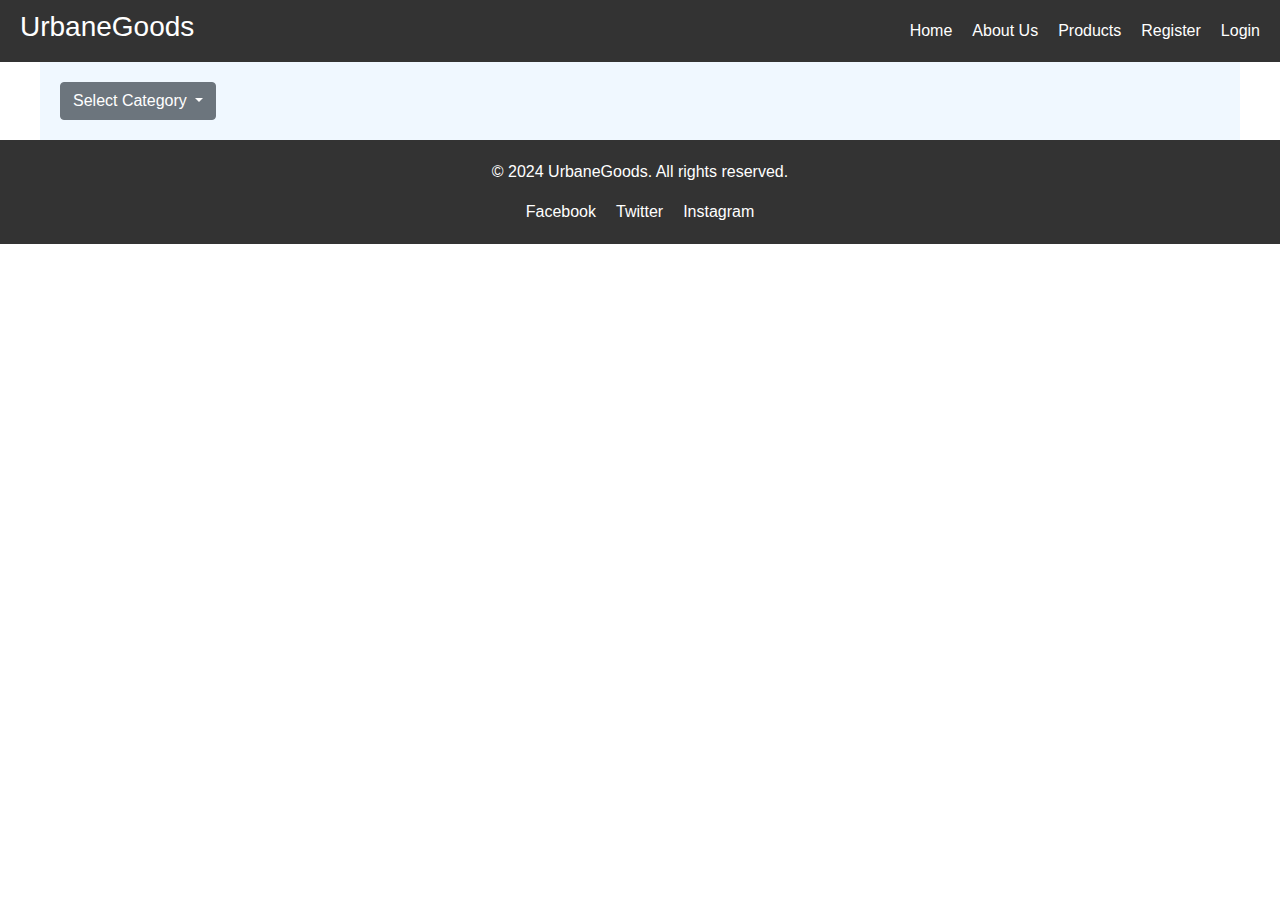
<file: Index.html>
<!DOCTYPE html>
<html lang="en">

<head>
    <meta charset="UTF-8" />
    <meta name="viewport" content="width=device-width, initial-scale=1, shrink-to-fit=no" />
    <meta name="description"
        content="Explore a wide range of products at our e-commerce store. Find the best deals on electronics, fashion, home goods, and more." />
    <meta name="keywords" content="e-commerce, online shopping, electronics, fashion, home goods, deals, discounts" />
    <title>UrbaneGoods</title>

    <!-- Bootstrap CSS CDN -->
    <link rel="stylesheet" href="https://stackpath.bootstrapcdn.com/bootstrap/4.5.2/css/bootstrap.min.css" />

    <!-- Custom CSS Link -->
    <link rel="stylesheet" href="style.css" />
</head>

<body>
    <!--  HTML content  -->
    <header>
        <!-- Logo -->
        <div>
            <!-- <img src="your-logo.png" alt="Logo" id="logo"> -->
            <h3>UrbaneGoods</h3>
        </div>

        <!-- Navigation links  -->
        <nav>
            <a href="#">Home</a>
            <a href="#">About Us</a>
            <a href="#">Products</a>
            <a href="#">Register</a>
            <a href="#">Login</a>
        </nav>
    </header>
    <!-- main -->
    <main>
        <section>
            <div class="products-container grid">
                <div class="product-category grid-cols-3">
                    <div class="dropdown">
                        <button class="btn btn-secondary dropdown-toggle" role="button" id="dropdownMenuLink"
                            data-bs-toggle="dropdown" aria-expanded="false">
                            Select Category
                        </button>

                        <ul id="drop-category" class="dropdown-menu" aria-labelledby="dropdownMenuLink">
                        </ul>
                    </div>
                </div>
                <div id="products" class="grid-cols-9">
                </div>
            </div>

        </section>
    </main>
    <!-- Footer -->
    <footer>
        <p>&copy; 2024 UrbaneGoods. All rights reserved.</p>

        <!-- Social Media Icons -->
        <div class="social-icons">
            <a href="#" target="_blank">Facebook</a>
            <a href="#" target="_blank">Twitter</a>
            <a href="#" target="_blank">Instagram</a>
        </div>
    </footer>

    <!-- Bootstrap JS and Popper.js CDN (required for Bootstrap JavaScript components) -->
    <script src="https://cdn.jsdelivr.net/npm/bootstrap@5.0.2/dist/js/bootstrap.bundle.min.js"
        integrity="sha384-MrcW6ZMFYlzcLA8Nl+NtUVF0sA7MsXsP1UyJoMp4YLEuNSfAP+JcXn/tWtIaxVXM"
        crossorigin="anonymous"></script>
    <!-- Custom scripts or JS files here -->
    <script src="app.js"></script>
</body>

</html>
</file>
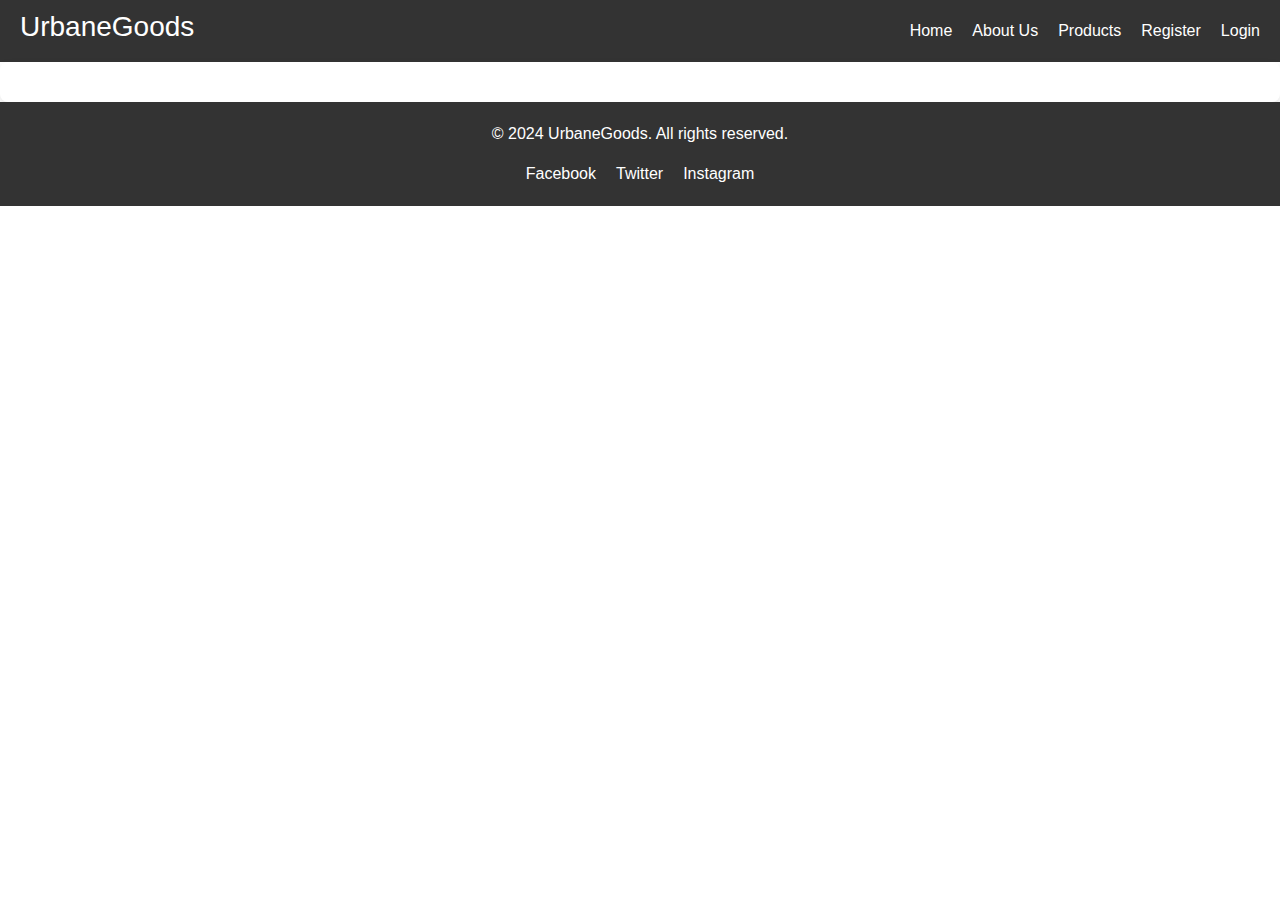
<file: productDetails.html>
<!DOCTYPE html>
<html lang="en">
  <head>
    <meta charset="UTF-8" />
    <meta
      name="viewport"
      content="width=device-width, initial-scale=1, shrink-to-fit=no"
    />
    <meta
      name="description"
      content="Explore a wide range of products at our e-commerce store. Find the best deals on electronics, fashion, home goods, and more."
    />
    <meta
      name="keywords"
      content="e-commerce, online shopping, electronics, fashion, home goods, deals, discounts"
    />
    <title>UrbaneGoods</title>

    <!-- Bootstrap CSS CDN -->
    <link
      rel="stylesheet"
      href="https://stackpath.bootstrapcdn.com/bootstrap/4.5.2/css/bootstrap.min.css"
    />

    <!-- Custom CSS Link -->
    <link rel="stylesheet" href="style.css" />
  </head>
  <body>
    <!--  HTML content  -->
    <header>
      <!-- Logo -->
      <div>
        <!-- <img src="your-logo.png" alt="Logo" id="logo"> -->
        <h3>UrbaneGoods</h3>
      </div>

      <!-- Navigation links  -->
      <nav>
        <a href="#">Home</a>
        <a href="#">About Us</a>
        <a href="#">Products</a>
        <a href="#">Register</a>
        <a href="#">Login</a>
      </nav>
    </header>
    <!-- main -->
    <main>
      <section>
        <div id="product-details" class="product-details-container"></div>
      </section>
    </main>
    <!-- Footer -->
    <footer>
      <p>&copy; 2024 UrbaneGoods. All rights reserved.</p>

      <!-- Social Media Icons -->
      <div class="social-icons">
        <a href="#" target="_blank">Facebook</a>
        <a href="#" target="_blank">Twitter</a>
        <a href="#" target="_blank">Instagram</a>
      </div>
    </footer>

    <!-- Bootstrap JS and Popper.js CDN (required for Bootstrap JavaScript components) -->
    <script src="https://cdn.jsdelivr.net/npm/bootstrap@5.0.2/dist/js/bootstrap.bundle.min.js" integrity="sha384-MrcW6ZMFYlzcLA8Nl+NtUVF0sA7MsXsP1UyJoMp4YLEuNSfAP+JcXn/tWtIaxVXM" crossorigin="anonymous"></script>

    <!-- Custom scripts or JS files here -->
    <script src="productDetails.js"></script>
  </body>
</html>
</file>
<file: style.css>
body {
  margin: 0;
  font-family: Arial, sans-serif;
}

/* Navigation Bar Styles */
header {
  background-color: #333;
  padding: 10px 20px;
  color: white;
  display: flex;
  justify-content: space-between;
  align-items: center;
}

#logo {
  width: 50px;
  height: auto;
}

nav {
  display: flex;
  gap: 20px;
}

nav a {
  color: white;
  text-decoration: none;
}
nav a:hover {
  text-decoration: none;
}

/* Main styles */
.products-container {
  width: 1200px;
  background-color: aliceblue;
  margin: auto;
  display: flex;
  padding: 20px;
}
#products {
  display: flex;
  justify-content: center;
  flex-wrap: wrap;
  gap: 18px;
}

.product-card {
  width: 300px;
  height: 450px;
  background-color: #fff;
  border-radius: 8px;
  box-shadow: 0 4px 8px rgba(0, 0, 0, 0.1);
  padding: 20px;
  text-align: center;
}
.product-img {
  width: 150px;
  height: 160px;
}
.product-details-container {
  background-color: #fff;
  border-radius: 8px;
  box-shadow: 0 4px 8px rgba(0, 0, 0, 0.1);
  padding: 20px;
  text-align: center;
}
/* Footer Styles */
footer {
  background-color: #333;
  color: white;
  padding: 20px;
  text-align: center;
}

.social-icons {
  display: flex;
  justify-content: center;
  margin-top: 10px;
}

.social-icons a {
  color: white;
  text-decoration: none;
  margin: 0 10px;
}
</file>
